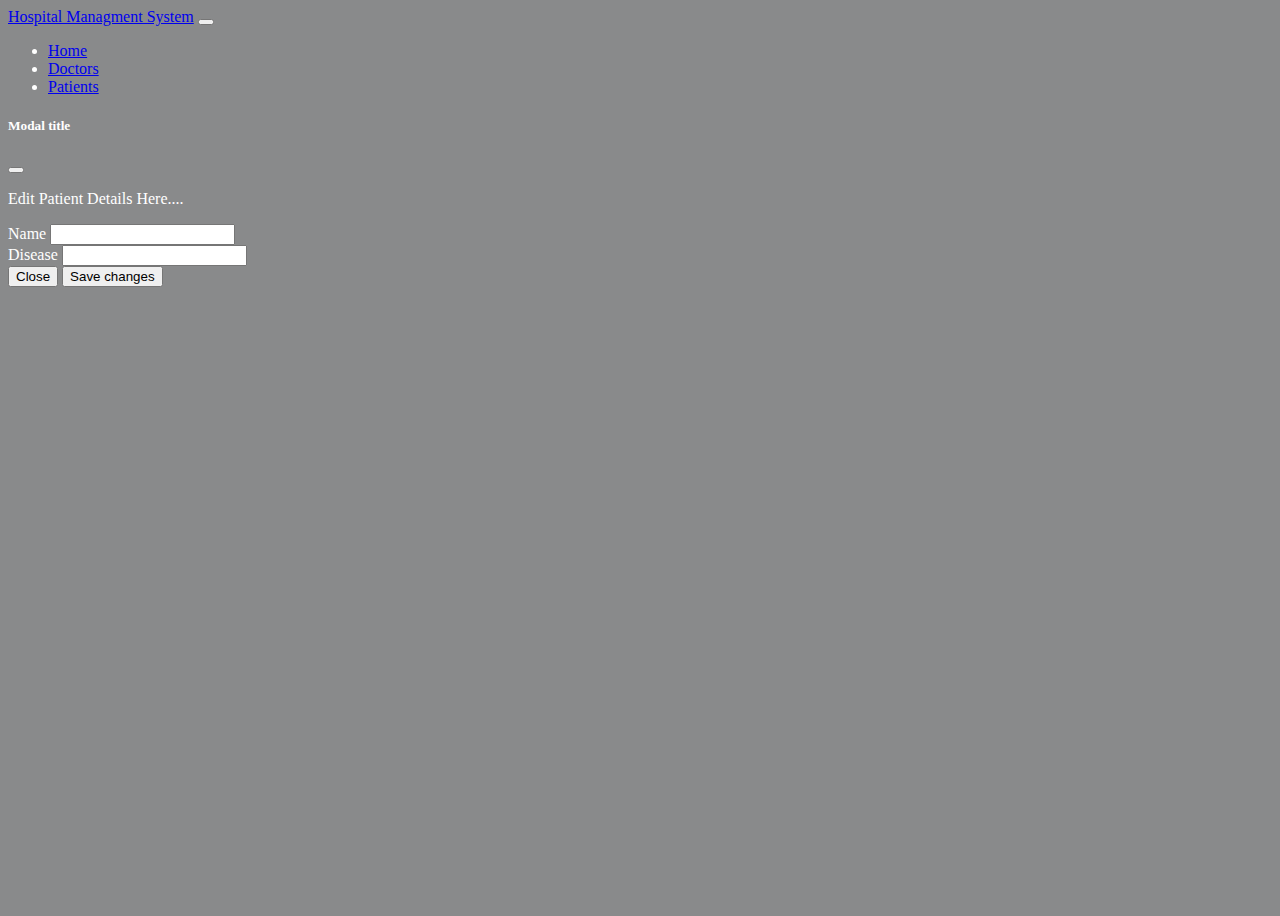
<file: index.html>
<!DOCTYPE html>
<html lang="en">
<head>
    <meta charset="UTF-8">
    <meta name="viewport" content="width=device-width, initial-scale=1.0">
    <title>Document</title>
    <link href="https://cdn.jsdelivr.net/npm/bootstrap@5.3.2/dist/css/bootstrap.min.css" rel="stylesheet" integrity="sha384-T3c6CoIi6uLrA9TneNEoa7RxnatzjcDSCmG1MXxSR1GAsXEV/Dwwykc2MPK8M2HN" crossorigin="anonymous">
    <link rel="stylesheet" href="style.css">
</head>
<body>

    <nav class="navbar navbar-expand-lg bg-info">
        <div class="container">
          <a class="navbar-brand text-white" href="#">Hospital Managment System</a>
          <button class="navbar-toggler" type="button" data-bs-toggle="collapse" data-bs-target="#navbarNav" aria-controls="navbarNav" aria-expanded="false" aria-label="Toggle navigation">
            <span class="navbar-toggler-icon"></span>
          </button>
          <div class="collapse navbar-collapse" id="navbarNav">
            <ul class="navbar-nav ms-auto">
              <li class="nav-item">
                <a class="nav-link active text-white" aria-current="page" href="index.html">Home</a>
              </li>
              <li class="nav-item">
                <a class="nav-link text-white" href="Doctors.html">Doctors</a>
              </li>
              <li class="nav-item">
                <a class="nav-link text-white" href="Patients.html">Patients</a>
              </li>
            </ul>
          </div>
        </div>
      </nav>

      <!--main part-->
    <div class="container mt-5" id="patientCards">
        <!-- Patient cards will be appended here -->
    </div>

    <div class="modal" tabindex="-1" id="editModal">
        <div class="modal-dialog">
          <div class="modal-content">
            <div class="modal-header">
              <h5 class="modal-title" id="editModalLabel">Modal title</h5>
              <button type="button" class="btn-close" data-bs-dismiss="modal" aria-label="Close"></button>
            </div>
            <div class="modal-body">
              <p>Edit Patient Details Here....</p>
              <form>
              <div class="mb-3">
                <label for="editName" class="form-label">Name</label>
                <input type="text" class="form-control" id="editName" required>
              </div>
              <div class="mb-3">
                <label for="editDisease" class="form-label">Disease</label>
                <input type="text" class="form-control" id="editDisease" required>
            </div>
        </form>
            </div>
            <div class="modal-footer">
              <button type="button" class="btn btn-secondary" data-bs-dismiss="modal">Close</button>
              <button type="button" class="btn btn-primary" id="saveChangesBtn" onclick="saveChanges()">Save changes</button>
            </div>
          </div>
        </div>
      </div>


      <script>
        fetch("https://doc-back.onrender.com/patients")
            .then((res) => res.json())
            .then((res) => {
                console.log(res);
                const container = document.getElementById("patientCards");
                let patients = res;
                let row;

                patients.forEach((patient, index) => {
                    if (index % 3 === 0) {
                        // Create a new row for every 3 cards
                        row = document.createElement("div");
                        row.classList.add("row");
                        container.appendChild(row);
                    }
                    const card = document.createElement("div");
                    card.classList.add("card", "m-2","col-lg-3", "col-md-5", "col-10");
                    const cardBody = document.createElement("div");
                    cardBody.classList.add("card-body");
                    cardBody.innerHTML = `
                        <h5 class="card-title">${patient.name}</h5>
                        <p class="card-text">Age: ${patient.age}</p>
                        <p class="card-text">Gender: ${patient.gender}</p>
                        <p class="card-text">Weight: ${patient.weight} kg</p>
                        <p class="card-text">Disease: ${patient.disease}</p>
                        <p class="card-text">Doctor: ${patient.doctor}</p>
                        <p class="card-text">ID: ${patient.id}</p>
                        <button type="button" class="btn btn-primary" onclick="editPatient(${patient.id})">Edit</button>
                        <button type="button" class="btn btn-danger ms-2" onclick="deletePatient(${patient.id})">Delete</button>
                    `;
                    card.appendChild(cardBody);
                    row.appendChild(card);
                });
            })
            .catch((error) => {
                console.error("Error fetching data:", error);
            });
        function editPatient(patientId) {
            const editModal = new bootstrap.Modal(document.getElementById('editModal'));
            fetch(`https://doc-back.onrender.com/patients/${patientId}`)
                .then((res) => res.json())
                .then((patient) => {
                    document.getElementById('editName').value = patient.name;
                    document.getElementById('editDisease').value = patient.disease;
                    document.getElementById('saveChangesBtn').setAttribute('data-patient-id', patientId);
                })
                .catch((error) => {
                    console.error("Error fetching patient data:", error);
                });

            // Show the modal
            editModal.show();
        }
        function saveChanges() {
            const patientId = document.getElementById('saveChangesBtn').getAttribute('data-patient-id');

            const newName = document.getElementById('editName').value;
            const newDisease = document.getElementById('editDisease').value;
            fetch(`https://doc-back.onrender.com/patients/${patientId}`)
                .then((res) => res.json())
                .then((existingPatient) => {
                    existingPatient.name = newName;
                    existingPatient.disease = newDisease;
                    return fetch(`https://doc-back.onrender.com/patients/${patientId}`, {
                        method: 'PUT',
                        headers: {
                            'Content-Type': 'application/json',
                        },
                        body: JSON.stringify(existingPatient),
                    });
                })
                .then((res) => res.json())
                .then((updatedPatient) => {
                    console.log("Patient updated:", updatedPatient);
                    const editModal = new bootstrap.Modal(document.getElementById('editModal'));
                    editModal.hide();
                    location.reload()

                })
                .catch((error) => {
                    console.error("Error updating patient:", error);
                });
        }
        function deletePatient(patientId) {
            if (confirm("Are you sure you want to delete this patient?")) {
                fetch(`https://doc-back.onrender.com/patients/${patientId}`, {
                    method: 'DELETE',
                })
                    .then((res) => {
                        if (res.ok) {
                            console.log("Patient deleted successfully");
                            location.reload()
                        } else {
                            console.error("Error deleting patient:", res.statusText);
                        }
                    })
                    .catch((error) => {
                        console.error("Error deleting patient:", error);
                    });
            }
        }
    </script>
    <script src="https://cdn.jsdelivr.net/npm/bootstrap@5.3.2/dist/js/bootstrap.bundle.min.js" integrity="sha384-C6RzsynM9kWDrMNeT87bh95OGNyZPhcTNXj1NW7RuBCsyN/o0jlpcV8Qyq46cDfL" crossorigin="anonymous"></script>
</body>
</html>
</file>
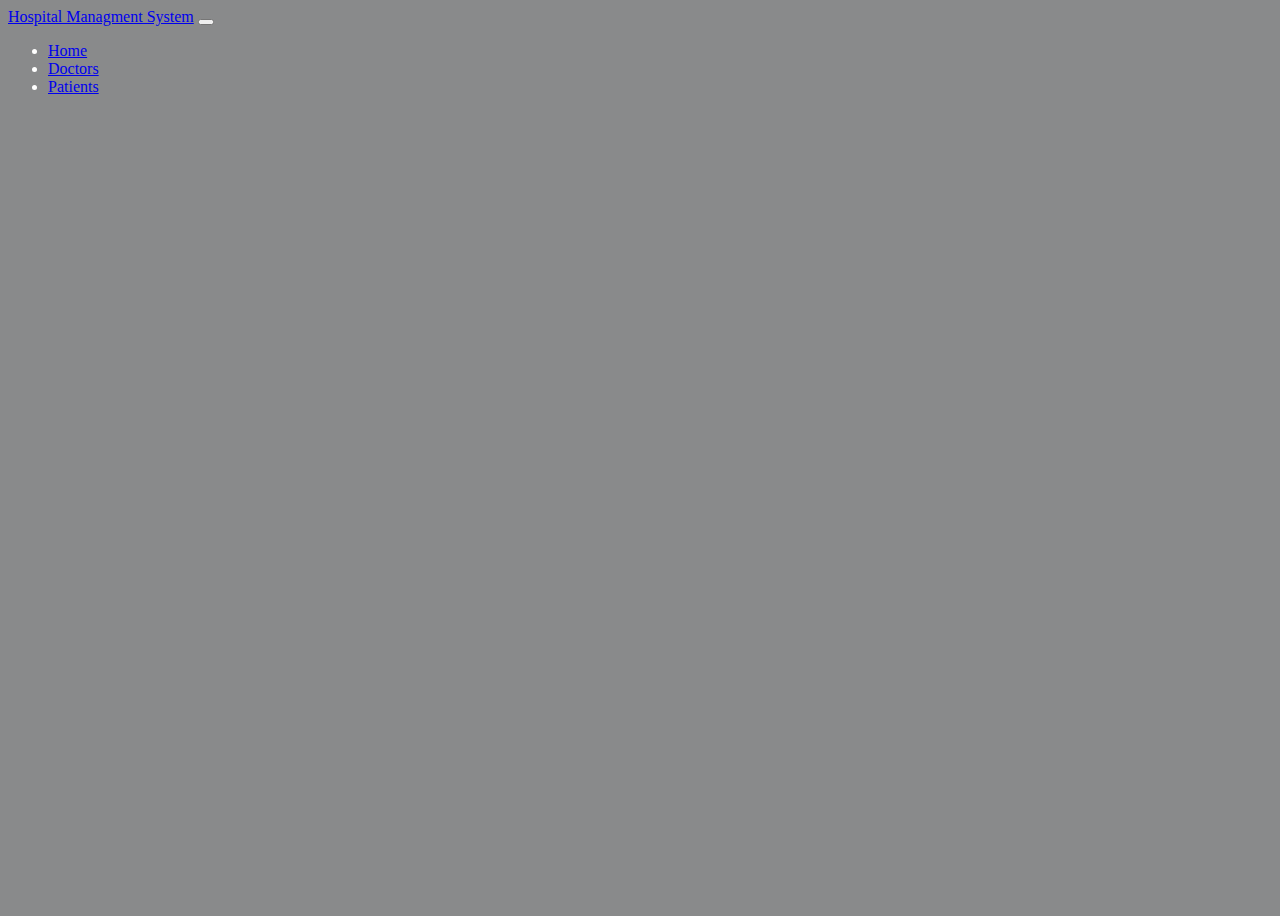
<file: Doctors.html>
<!DOCTYPE html>
<html lang="en">
<head>
    <meta charset="UTF-8">
    <meta name="viewport" content="width=device-width, initial-scale=1.0">
    <title>Document</title>
    <link href="https://cdn.jsdelivr.net/npm/bootstrap@5.3.2/dist/css/bootstrap.min.css" rel="stylesheet" integrity="sha384-T3c6CoIi6uLrA9TneNEoa7RxnatzjcDSCmG1MXxSR1GAsXEV/Dwwykc2MPK8M2HN" crossorigin="anonymous">
    <link rel="stylesheet" href="style.css">
    <link rel="stylesheet" href="https://cdnjs.cloudflare.com/ajax/libs/font-awesome/5.15.3/css/all.min.css">
</head>
<body>
      <nav class="navbar navbar-expand-lg bg-info">
        <div class="container">
          <a class="navbar-brand text-white" href="#">Hospital Managment System</a>
          <button class="navbar-toggler" type="button" data-bs-toggle="collapse" data-bs-target="#navbarNav" aria-controls="navbarNav" aria-expanded="false" aria-label="Toggle navigation">
            <span class="navbar-toggler-icon"></span>
          </button>
          <div class="collapse navbar-collapse" id="navbarNav">
            <ul class="navbar-nav ms-auto">
              <li class="nav-item">
                <a class="nav-link active text-white" aria-current="page" href="index.html">Home</a>
              </li>
              <li class="nav-item">
                <a class="nav-link text-white" href="doctors.html">Doctors</a>
              </li>
              <li class="nav-item">
                <a class="nav-link text-white" href="patients.html">Patients</a>
              </li>
            </ul>
          </div>
        </div>
      </nav>
    </div>
  </div>
      <!--main part-->
    <div class="container mt-5" id="doctorCards">
        <!-- Patient cards will be appended here -->
    </div>


    <script>
        fetch("https://doc-back.onrender.com/doctors")
            .then((res) => res.json())
            .then((res) => {
                console.log(res);
                const container = document.getElementById("doctorCards");
                let doctors = res;
  
                doctors.forEach((doctor, index) => {
                    if (index % 3 === 0) {
                        // Create a new row for every 4 cards
                        const row = document.createElement("div");
                        row.classList.add("row", "mb-3");
                        container.appendChild(row);
                    }
  
                    const card = document.createElement("div");
                    card.classList.add("card", "m-2","col-lg-3", "col-md-5", "col-10");
                    const cardBody = document.createElement("div");
                    cardBody.classList.add("card-body");
                    cardBody.innerHTML = `
                        <div class="user-icon">
                            <i class="fas fa-user mb-2"></i>
                        </div>
                        <h5 class="card-title">${doctor.name}</h5>
                        <p class="card-text">Age: ${doctor.age}</p>
                        <p class="card-text">Gender: ${doctor.gender}</p>
                        <p class="card-text">Salary: ${doctor.salary}</p>
                        <p class="card-text">Specialization: ${doctor.specialization}</p>
                        <p class="card-text">ID: ${doctor.id}</p>
                    `;
                    card.appendChild(cardBody);
  
                    // Append the card to the last row
                    container.lastElementChild.appendChild(card);
                });
            })
            .catch((error) => {
                console.error("Error fetching data:", error);
            });
    </script>
    






    <script src="https://cdn.jsdelivr.net/npm/bootstrap@5.3.2/dist/js/bootstrap.bundle.min.js" integrity="sha384-C6RzsynM9kWDrMNeT87bh95OGNyZPhcTNXj1NW7RuBCsyN/o0jlpcV8Qyq46cDfL" crossorigin="anonymous"></script>
</body>
</html>
</file>
<file: style.css>
@import url('https://fonts.googleapis.com/css2?family=Oswald:wght@700&family=Poppins:wght@100&family=Roboto:wght@900&display=swap');

@keyframes slideInLeft {
    from{
        transform:  translateX(-300px);
    }
    to{
        transform: translateX(0);
    }
    
}

.nav-item a:hover{
    background-color: black;
    border-radius: 15%;
    color: white;
    transform: translateY(-2px);
}

.card:hover{
    background-color: rgb(74, 74, 74);
    border-radius: 2%;
    color: white;
}

body{
    background-image: url('https://wallpapercave.com/wp/wp8003058.jpg');
    background-size: cover;
    background-position: center;
    height: 100vh;
}

body{
    width: 100%;
    height: 100vh;
    background-color: rgba(19, 21, 23, 0.5);
    align-items: center;
    color: white;

}


.btn:hover{
    transform: translateY(-10px);
    background-color: black;
    color: white;
}

.form-control{
    animation: slideInLeft 1s ease 5ms 1 normal both;
}

.card {
    animation: slideInLeft 1s ease 5ms 1 normal both;
}

.home-title{
    text-align: left;
    padding: 3%;
    font-family: 'Oswald', sans-serif;
}
</file>
